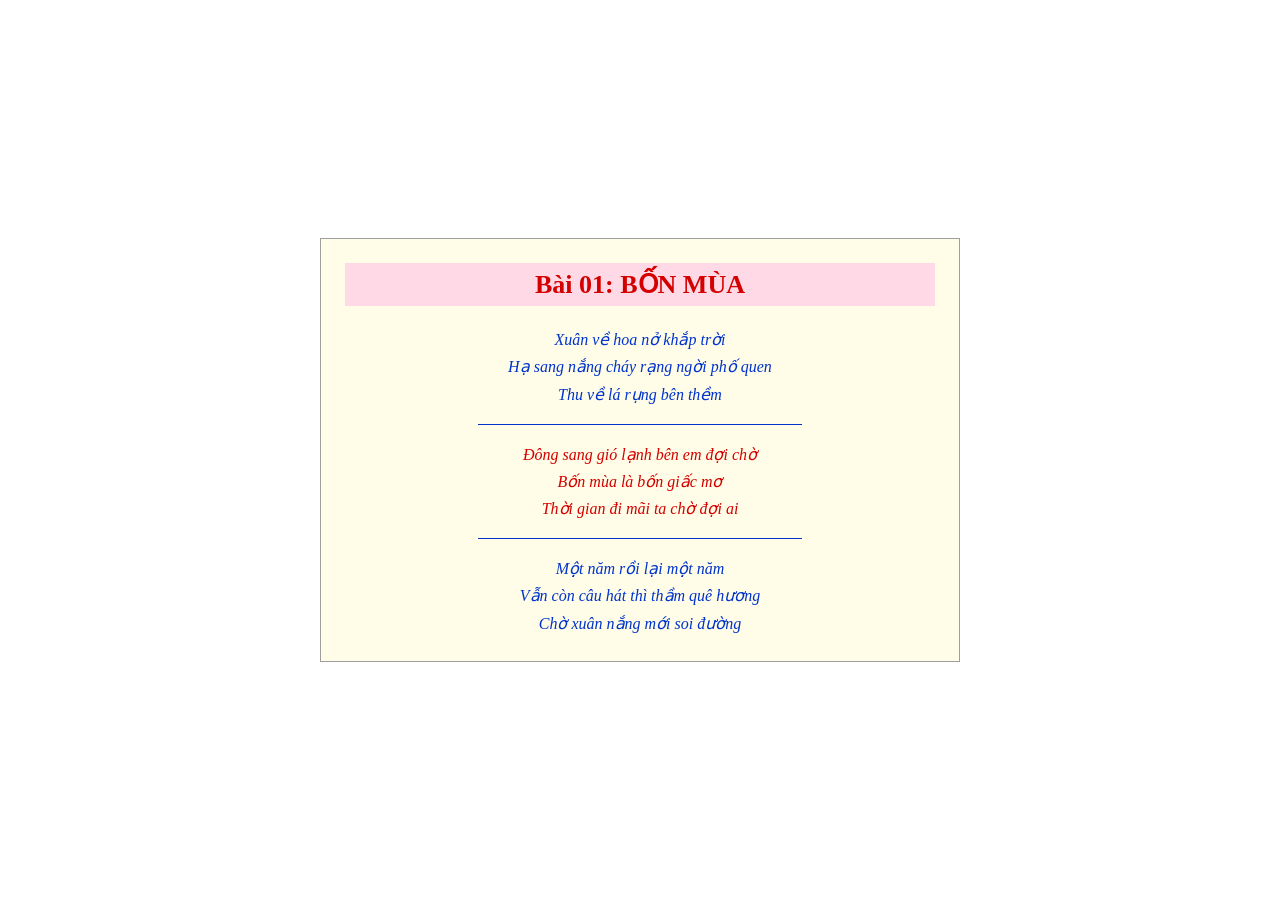
<file: ex01/index.html>
<!DOCTYPE html>
<html lang="vi">
<head>
    <meta charset="UTF-8">
    <meta name="viewport" content="width=device-width, initial-scale=1.0">
    <title>Bai01</title>
    <link rel="stylesheet" href="css/style.css">
</head>
<body>
    <article class="khung-tho">
        <h1>Bài 01: BỐN MÙA</h1>
        <p class="kho xanh">
        Xuân về hoa nở khắp trời<br>
        Hạ sang nắng cháy rạng ngời phố quen<br>
        Thu về lá rụng bên thềm
         </p>
         <hr>
          <p class="kho do">
        Đông sang gió lạnh bên em đợi chờ<br>
        Bốn mùa là bốn giấc mơ<br>
        Thời gian đi mãi ta chờ đợi ai
         </p>

         <hr>

         <p class="kho xanh">
        Một năm rồi lại một năm<br>
        Vẫn còn câu hát thì thầm quê hương<br>
        Chờ xuân nắng mới soi đường
         </p>
    </article>
</body>
</html>
</file>
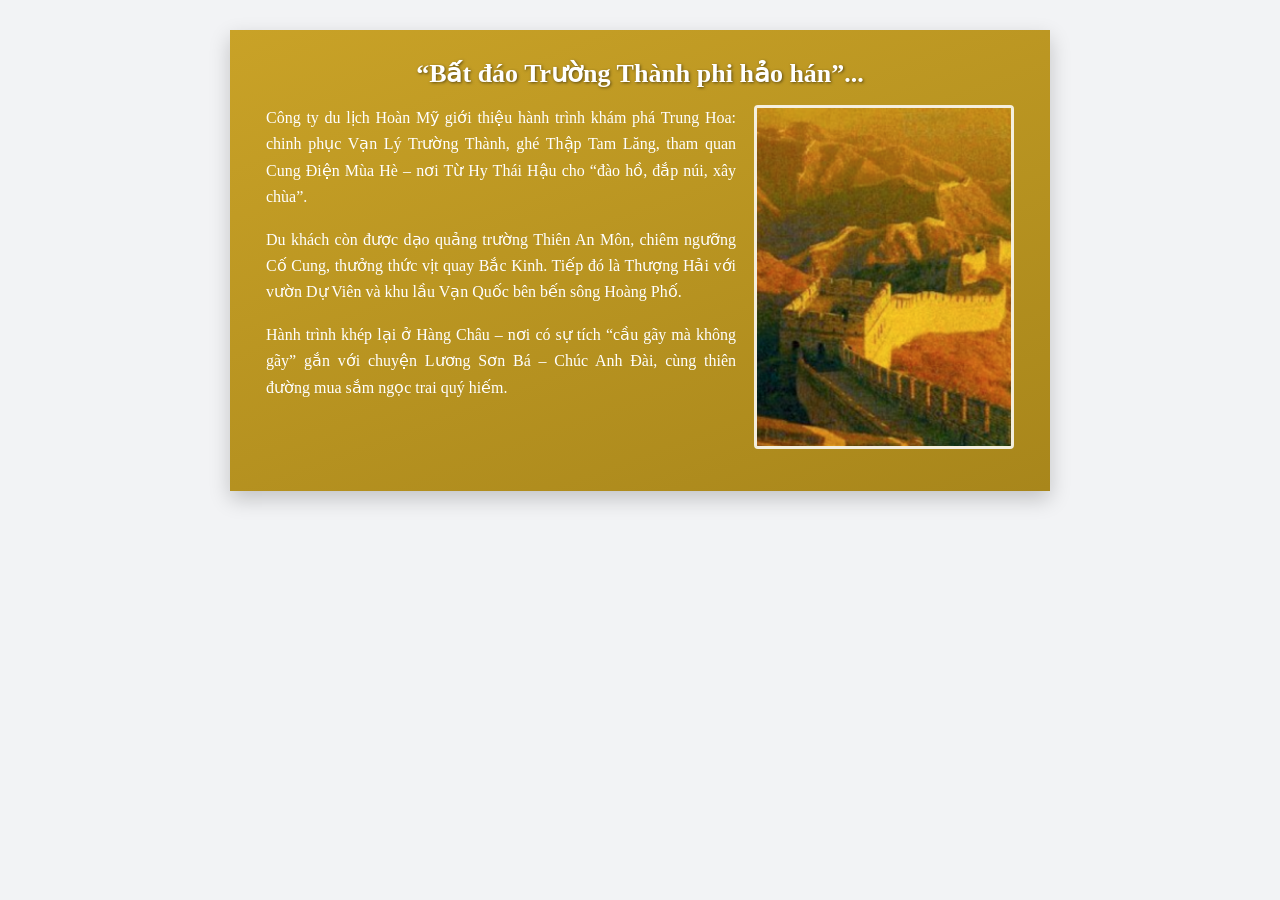
<file: ex02/index.html>
<!DOCTYPE html>
<html lang="vi">
<head>
    <meta charset="UTF-8">
    <meta name="viewport" content="width=device-width, initial-scale=1.0">
    <title>Bài 02: Hành Trình Trung Hoa</title>
    <link rel="stylesheet" href="css/style.css">
</head>
<body>
     <article class="banner">
        <h1>“Bất đáo Trường Thành phi hảo hán”...</h1>
        <img
             class="anh-noi"
             src="images/greatwall.jpg"
            alt="Vạn Lý Trường Thành"
         >
        <p>Công ty du lịch Hoàn Mỹ giới thiệu hành trình khám phá Trung Hoa: chinh phục Vạn Lý Trường Thành, ghé Thập Tam Lăng, tham quan Cung Điện Mùa Hè – nơi Từ Hy Thái Hậu cho “đào hồ, đắp núi, xây chùa”.</p>

        <p>Du khách còn được dạo quảng trường Thiên An Môn, chiêm ngưỡng Cố Cung, thưởng thức vịt quay Bắc Kinh. Tiếp đó là Thượng Hải với vườn Dự Viên và khu lầu Vạn Quốc bên bến sông Hoàng Phố.</p>

        <p>Hành trình khép lại ở Hàng Châu – nơi có sự tích “cầu gãy mà không gãy” gắn với chuyện Lương Sơn Bá – Chúc Anh Đài, cùng thiên đường mua sắm ngọc trai quý hiếm.</p>
    </article>   
</body>
</html>
</file>
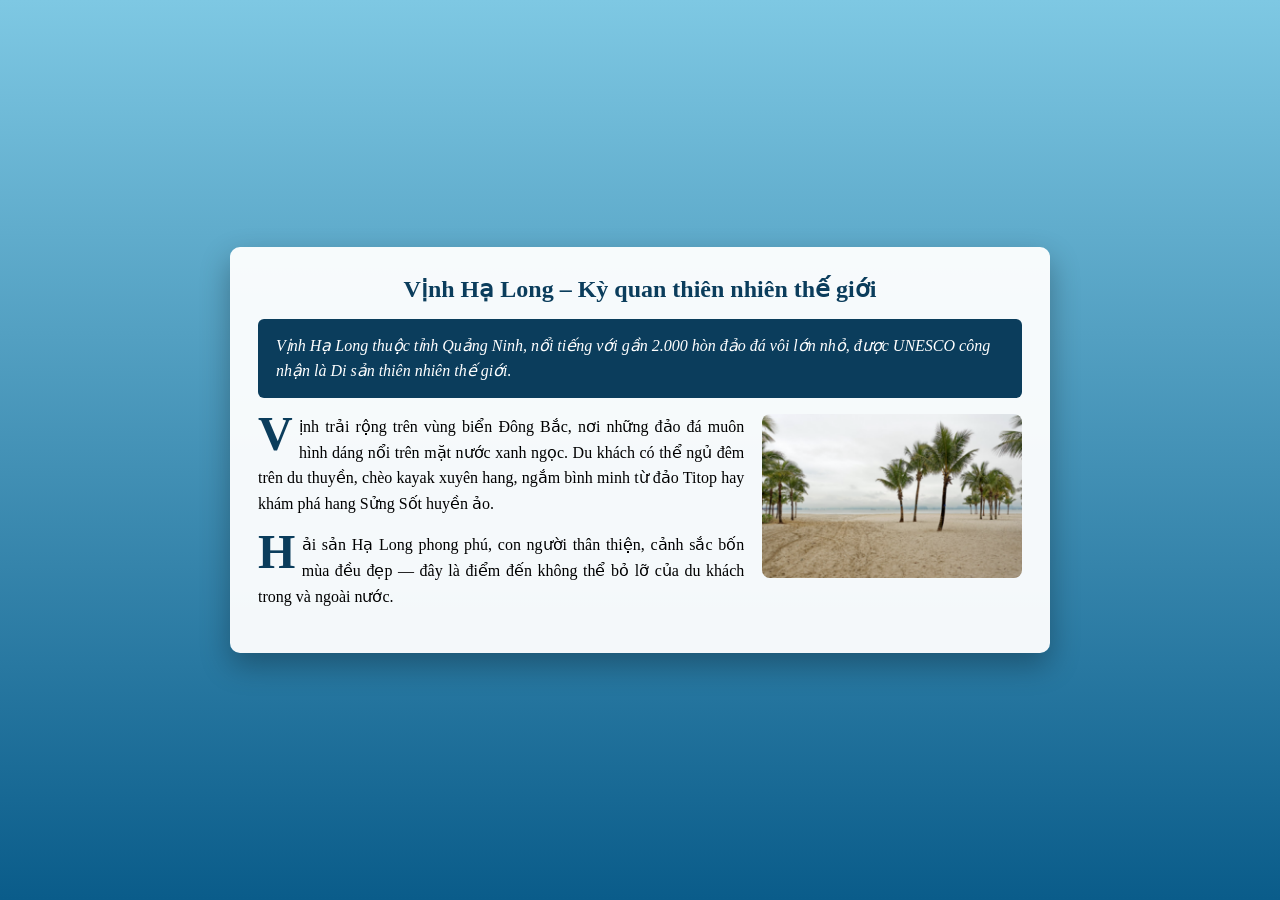
<file: ex03/index.html>
<!DOCTYPE html>
<html lang="vi">
<head>
    <meta charset="UTF-8">
    <meta name="viewport" content="width=device-width, initial-scale=1.0">
    <title>Bài 3: Vịnh Hạ Long</title>
    <link rel="stylesheet" href="css/style.css">
</head>
<body>
    <article class="bai-viet">
        <h1>Vịnh Hạ Long – Kỳ quan thiên nhiên thế giới</h1>
        <p class="sapo">
            Vịnh Hạ Long thuộc tỉnh Quảng Ninh, nổi tiếng với gần 2.000 hòn đảo đá vôi lớn nhỏ, được UNESCO công nhận là Di sản thiên nhiên thế giới.
        </p>
        <img class="anh-noi" src="images/vinh-ha-long.jpg" alt="Phong cảnh bên bờ biển">
        <p class="than-bai">
            Vịnh trải rộng trên vùng biển Đông Bắc, nơi những đảo đá muôn hình dáng nổi trên mặt nước xanh ngọc. Du khách có thể ngủ đêm trên du thuyền, chèo kayak xuyên hang, ngắm bình minh từ đảo Titop hay khám phá hang Sửng Sốt huyền ảo.
        </p>
        <p class="than-bai">
            Hải sản Hạ Long phong phú, con người thân thiện, cảnh sắc bốn mùa đều đẹp — đây là điểm đến không thể bỏ lỡ của du khách trong và ngoài nước.
        </p>
    </article>
</body>
</html>
</file>
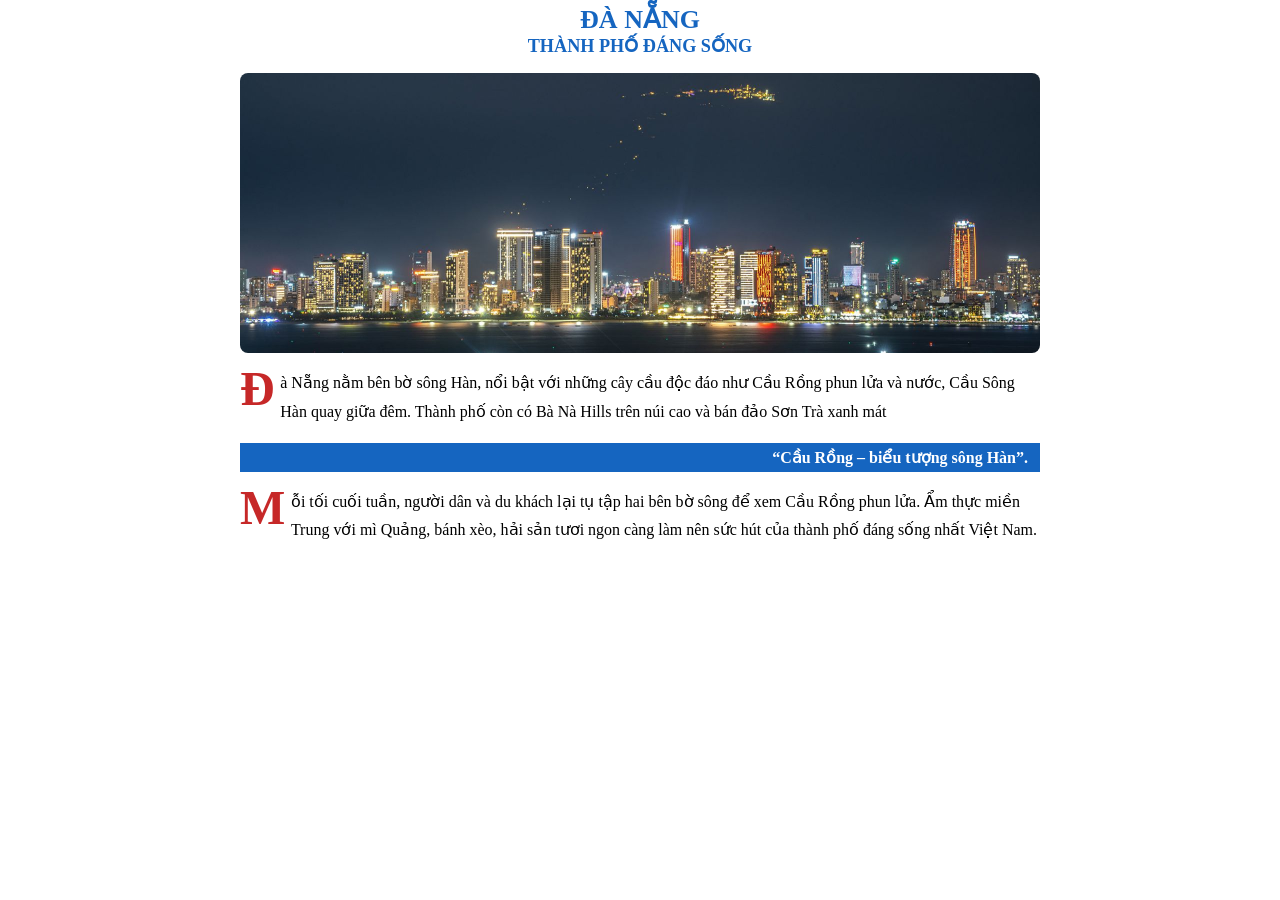
<file: ex04/index.html>
<!DOCTYPE html>
<html lang="vi">
<head>
    <meta charset="UTF-8">
    <meta name="viewport" content="width=device-width, initial-scale=1.0">
    <title>Bai04 - Đà Nẵng</title>
    <link rel="stylesheet" href="css/style.css">
</head>
<body>
    <main>
        <article>
            <h1>
                Đà Nẵng
                <span>
                    Thành phố đáng sống
                </span>
            </h1>
            <img class ="anh-banner" src="images/da-nang.jpg" alt="Phong cảnh Đà Nẵng">
            <p>
                 Đà Nẵng nằm bên bờ sông Hàn, nổi bật với những cây cầu độc đáo như
Cầu Rồng phun lửa và nước, Cầu Sông Hàn quay giữa đêm. Thành phố còn có Bà
Nà Hills trên núi cao và bán đảo Sơn Trà xanh mát
            </p>
            <h2>
               “Cầu Rồng – biểu tượng sông Hàn”. 
            </h2>
            <p>
              Mỗi tối cuối tuần, người dân và du khách lại tụ tập hai bên bờ sông để
xem Cầu Rồng phun lửa. Ẩm thực miền Trung với mì Quảng, bánh xèo, hải sản
tươi ngon càng làm nên sức hút của thành phố đáng sống nhất Việt Nam.  
            </p>
        </article>
    </main>
</body>
</html>
</file>
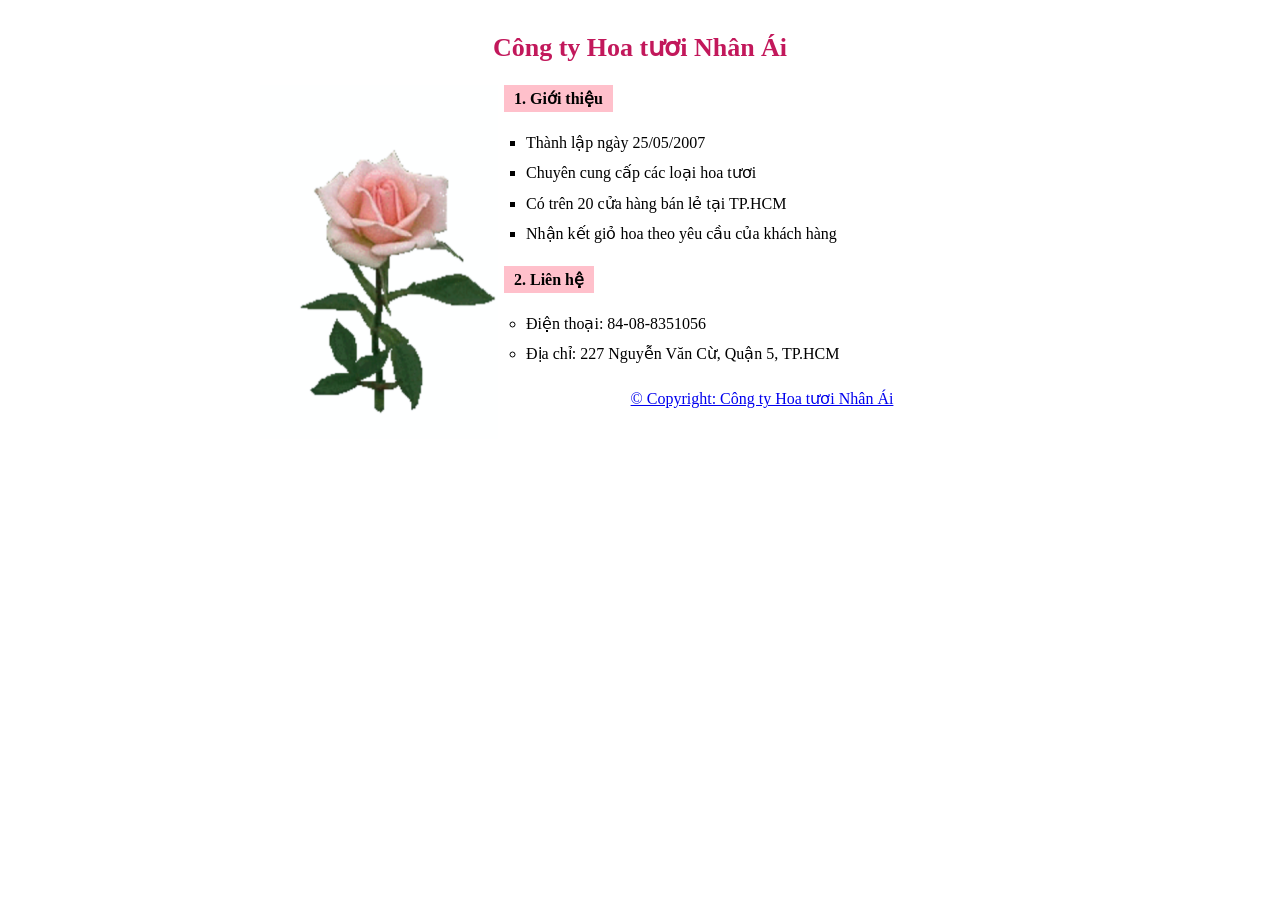
<file: ex05/index.html>
<!DOCTYPE html>
<html lang="vi">
<head>
    <meta charset="UTF-8">
    <meta name="viewport" content="width=device-width, initial-scale=1.0">
    <title>Công ty Hoa tươi Nhân Ái</title>
    <link rel="stylesheet" href="css/style.css">
</head>
<body>
    <main class="trang">
        <h1>Công ty Hoa tươi Nhân Ái</h1>

        <div class="bo-cuc-2-cot">
            <img src="images/Rose.gif" alt="Hoa hồng">

            <div>
                <h2 class="nhan-muc">1. Giới thiệu</h2>
                <ul class="ds-vuong">
                    <li>Thành lập ngày 25/05/2007</li>
                    <li>Chuyên cung cấp các loại hoa tươi</li>
                    <li>Có trên 20 cửa hàng bán lẻ tại TP.HCM</li>
                    <li>Nhận kết giỏ hoa theo yêu cầu của khách hàng</li>
                </ul>

                <h2 class="nhan-muc">2. Liên hệ</h2>
                <ul class="ds-tron">
                    <li>Điện thoại: 84-08-8351056</li>
                    <li>Địa chỉ: 227 Nguyễn Văn Cừ, Quận 5, TP.HCM</li>
                </ul>

                <footer class="ban-quyen">
                    &copy; Copyright: Công ty Hoa tươi Nhân Ái
                </footer>
            </div>
        </div>
    </main>
</body>
</html>
</file>
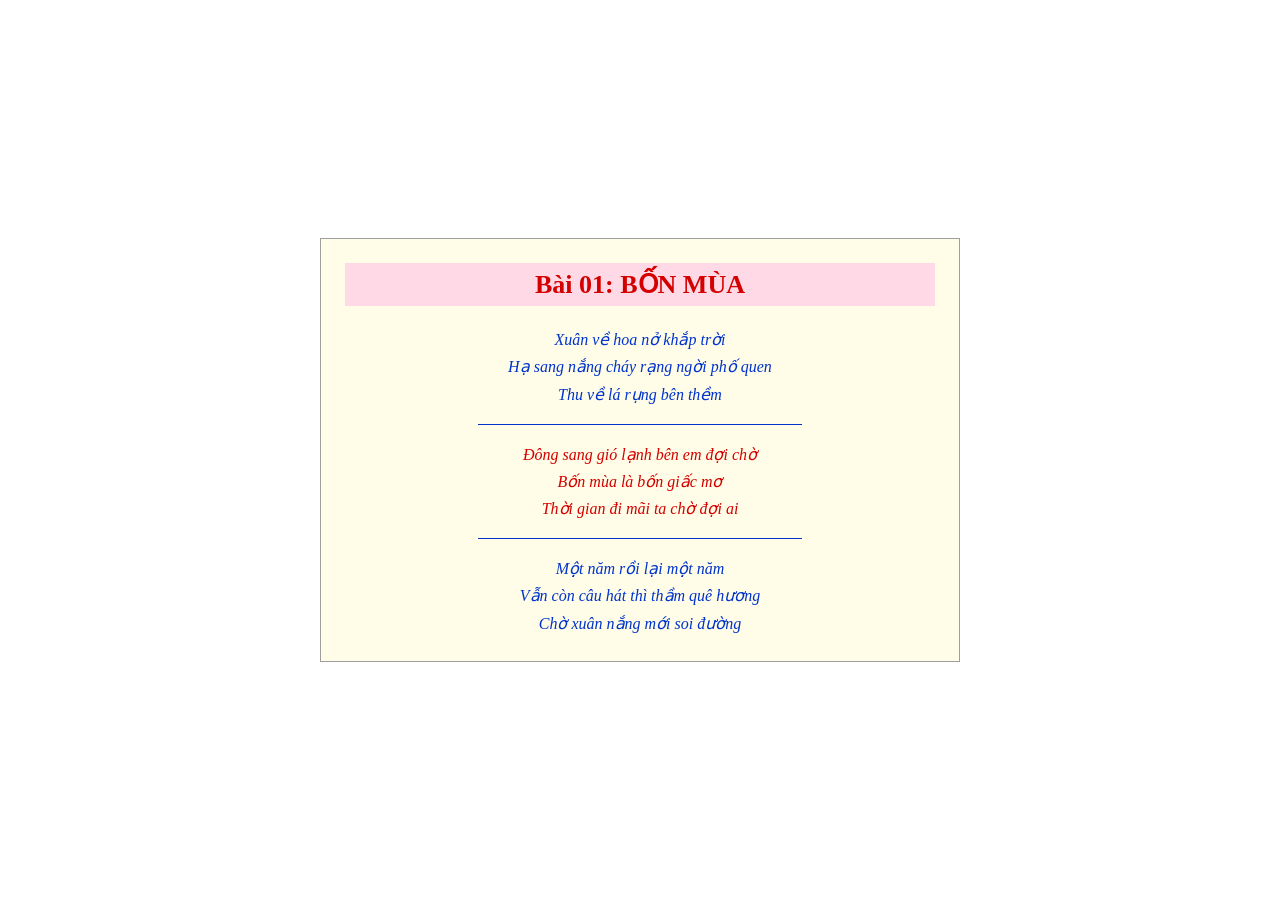
<file: bai01/ex01/index.html>
<!DOCTYPE html>
<html lang="vi">
<head>
    <meta charset="UTF-8">
    <meta name="viewport" content="width=device-width, initial-scale=1.0">
    <title>Bai01</title>
</head>
<body>
    <article class="khung-tho">
        <h1>Bài 01: BỐN MÙA</h1>
        <p class="kho xanh">
        Xuân về hoa nở khắp trời<br>
        Hạ sang nắng cháy rạng ngời phố quen<br>
        Thu về lá rụng bên thềm
         </p>
         <hr>
          <p class="kho do">
        Đông sang gió lạnh bên em đợi chờ<br>
        Bốn mùa là bốn giấc mơ<br>
        Thời gian đi mãi ta chờ đợi ai
         </p>

         <hr>

         <p class="kho xanh">
        Một năm rồi lại một năm<br>
        Vẫn còn câu hát thì thầm quê hương<br>
        Chờ xuân nắng mới soi đường
         </p>
</article>
<style>
    :root {
        --nen-khung: #FFFDE7;
        --vien-khung: #9E9E9E;
        --nen-tieu-de: #FFD9E6;
        --mau-do: #D40000;
        --mau-xanh: #0033CC;
    }

    body {
        margin: 0;
        min-height: 100vh;
        box-sizing: border-box;
        padding: 16px;
        display: flex;
        justify-content: center;
        align-items: center;
        font-family: "Times New Roman", serif;
    }

    .khung-tho {
        width: 640px;
        max-width: 100%;
        box-sizing: border-box;
        padding: 24px;
        border: 1px solid var(--vien-khung);
        background-color: var(--nen-khung);
        text-align: center;
    }

    .khung-tho h1 {
        margin: 0 0 20px;
        padding: 6px 0;
        background-color: var(--nen-tieu-de);
        color: var(--mau-do);
        font-size: 26px;
        font-weight: bold;
    }

    .kho {
        margin: 0;
        font-size: 16px;
        font-style: italic;
        line-height: 1.7;
    }

    .xanh {
        color: var(--mau-xanh);
    }

    .do {
        color: var(--mau-do);
    }

    .khung-tho hr {
        width: 55%;
        margin: 16px auto;
        border: 0;
        border-top: 1px solid var(--mau-xanh);
    }
</style>
</body>
</html>
</file>
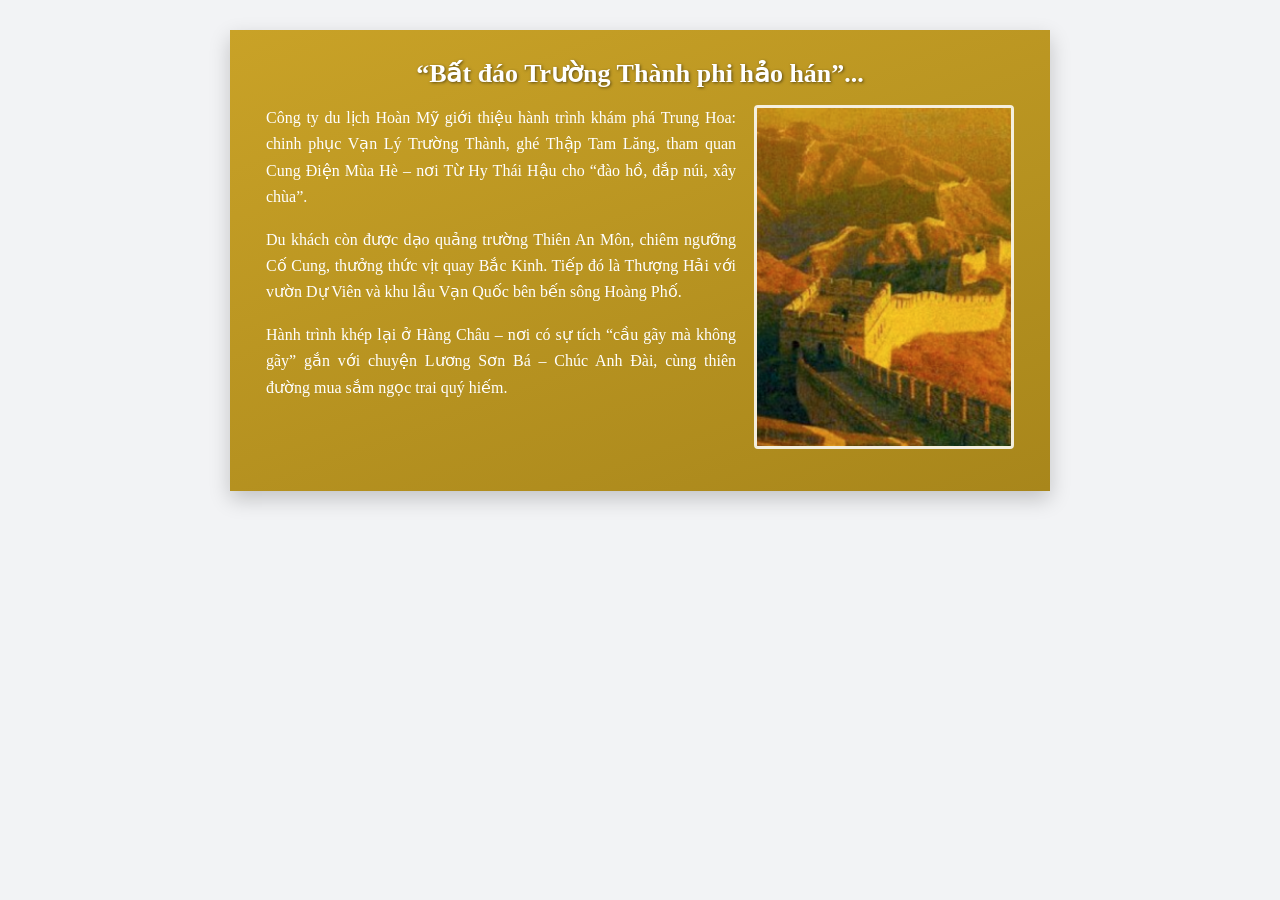
<file: bai02/ex02/index.html>
<!DOCTYPE html>
<html lang="vi">
<head>
    <meta charset="UTF-8">
    <meta name="viewport" content="width=device-width, initial-scale=1.0">
    <title>Bài 02: Hành Trình Trung Hoa</title>
    <style>
    body {
        margin: 0;
        padding: 30px 16px;
        background-color: #f2f3f5;
        font-family: "Times New Roman", serif;
    }

    .banner {
        max-width: 820px;
        box-sizing: border-box;
        margin: 0 auto;
        padding: 28px 36px;
        background: linear-gradient(160deg, #C9A227, #A8861B);
        color: #FFFFFF;
        box-shadow: 0 8px 20px rgba(0, 0, 0, 0.2);
        display: flow-root;
    }

    .banner h1 {
        margin: 0 0 16px;
        font-size: 26px;
        text-align: center;
        text-shadow: 1px 1px 3px rgba(0, 0, 0, 0.5);
    }

    .banner p {
        margin: 0 0 16px;
        line-height: 1.65;
        text-align: justify;
    }

    .anh-noi {
        float: right;
        width: 260px;
        max-width: 100%;
        height: auto;
        box-sizing: border-box;
        margin: 0 0 14px 18px;
        border: 3px solid rgba(255, 255, 255, 0.85);
        border-radius: 4px;
    }

    @media (max-width: 600px) {
        .banner {
            padding: 20px;
        }

        .anh-noi {
            float: none;
            display: block;
            margin: 0 auto 16px;
        }

        .banner p {
            text-align: left;
        }
    }
</style>
</head>
<body>
     <article class="banner">
        <h1>“Bất đáo Trường Thành phi hảo hán”...</h1>
        <img
            class="anh-noi"
            src="Anh/Bai02/greatwall.jpg"
            alt="Vạn Lý Trường Thành"
        >
        <p>Công ty du lịch Hoàn Mỹ giới thiệu hành trình khám phá Trung Hoa: chinh phục Vạn Lý Trường Thành, ghé Thập Tam Lăng, tham quan Cung Điện Mùa Hè – nơi Từ Hy Thái Hậu cho “đào hồ, đắp núi, xây chùa”.</p>

        <p>Du khách còn được dạo quảng trường Thiên An Môn, chiêm ngưỡng Cố Cung, thưởng thức vịt quay Bắc Kinh. Tiếp đó là Thượng Hải với vườn Dự Viên và khu lầu Vạn Quốc bên bến sông Hoàng Phố.</p>

        <p>Hành trình khép lại ở Hàng Châu – nơi có sự tích “cầu gãy mà không gãy” gắn với chuyện Lương Sơn Bá – Chúc Anh Đài, cùng thiên đường mua sắm ngọc trai quý hiếm.</p>
    </article>   
</body>
</html>
</file>
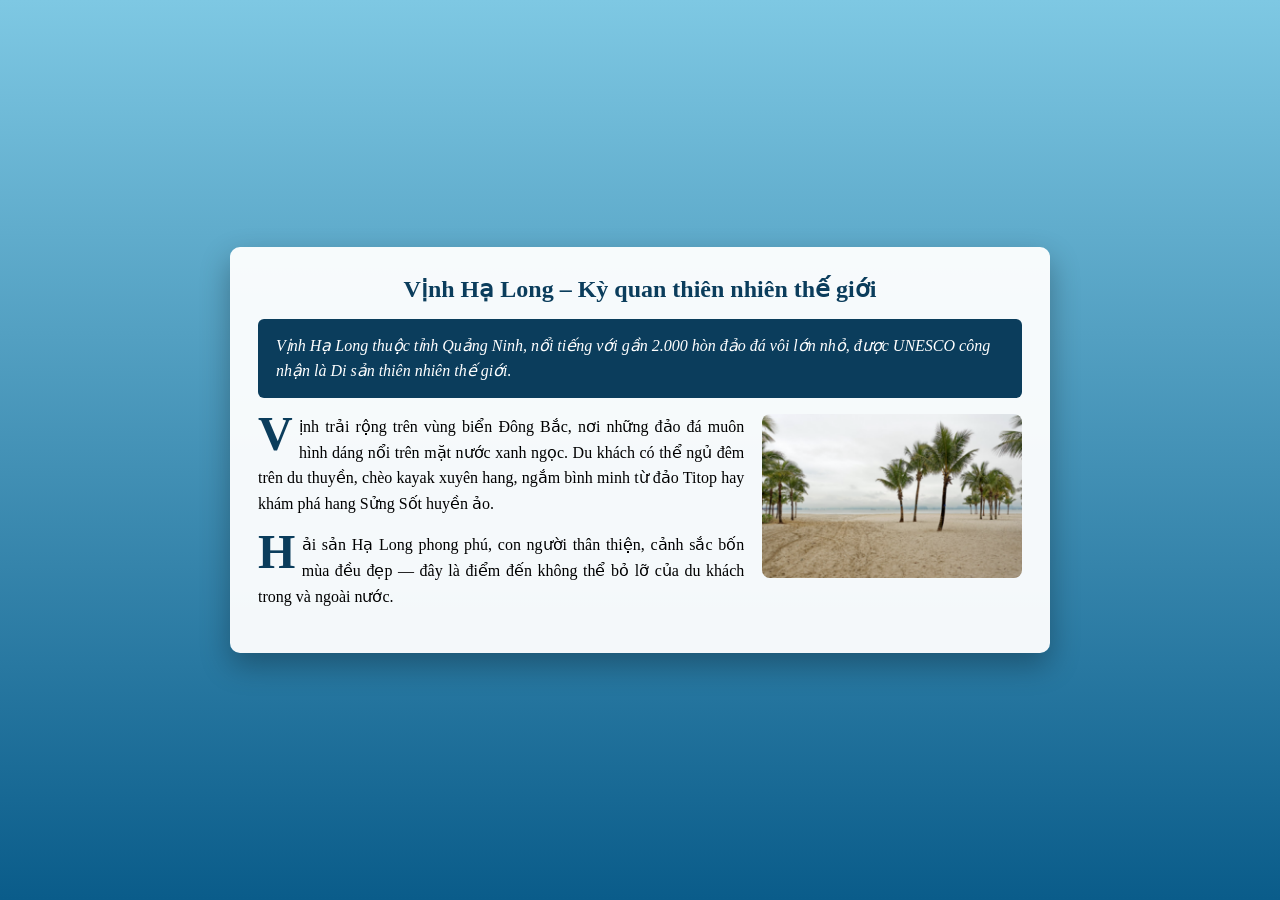
<file: bai03/ex03/index.html>
<!DOCTYPE html>
<html lang="vi">
<head>
    <meta charset="UTF-8">
    <meta name="viewport" content="width=device-width, initial-scale=1.0">
    <title>Bài 3: Vịnh Hạ Long</title>
    <style>
    body {
        padding: 24px 16px;
        margin: 0;
        min-height: 100vh;
        box-sizing: border-box;
        display: flex;
        justify-content: center;
        align-items: center;
        background: linear-gradient(180deg, #7ec8e3, #0a5c8a);
        font-family: "Times New Roman", serif;
    }
    .bai-viet {
        width: 100%;
        max-width: 820px;
        box-sizing: border-box;
        padding: 28px;
        background-color: rgba(255, 255, 255, 0.95);
        border-radius: 10px;
        box-shadow: 0 12px 30px rgba(0, 0, 0, 0.3);
        display: flow-root;
    }
    .bai-viet h1 {
        margin: 0 0 16px;
        text-align: center;
        color: #0b3d5c;
    }
    .sapo {
        margin: 0 0 16px;
        padding: 14px 18px;
        background-color: #0b3d5c;
        color: #ffffff;
        font-style: italic;
        border-radius: 6px;
        line-height: 1.6;
    }
    .anh-noi {
        float: right;
        width: 34%;
        max-width: 280px;
        height: auto;
        margin: 0 0 12px 18px;
        border-radius: 8px;
    }
    p.than-bai {
        margin: 0 0 16px;
        text-align: justify;
        line-height: 1.6;
    }
    p.than-bai::first-letter {
        float: left;
        font-size: 3rem;
        font-weight: bold;
        color: #0b3d5c;
        line-height: 0.85;
        padding-right: 0.4rem;
    }
</style>
</head>
<body>
    <article class="bai-viet">
        <h1>Vịnh Hạ Long – Kỳ quan thiên nhiên thế giới</h1>
        <p class="sapo">
            Vịnh Hạ Long thuộc tỉnh Quảng Ninh, nổi tiếng với gần 2.000 hòn đảo đá vôi lớn nhỏ, được UNESCO công nhận là Di sản thiên nhiên thế giới.
        </p>
        <img class="anh-noi" src="Anh/Bai03/vinh-ha-long.jpg" alt="Phong cảnh bên bờ biển">
        <p class="than-bai">
            Vịnh trải rộng trên vùng biển Đông Bắc, nơi những đảo đá muôn hình dáng nổi trên mặt nước xanh ngọc. Du khách có thể ngủ đêm trên du thuyền, chèo kayak xuyên hang, ngắm bình minh từ đảo Titop hay khám phá hang Sửng Sốt huyền ảo.
        </p>
        <p class="than-bai">
            Hải sản Hạ Long phong phú, con người thân thiện, cảnh sắc bốn mùa đều đẹp — đây là điểm đến không thể bỏ lỡ của du khách trong và ngoài nước.
        </p>
    </article>
</body>
</html>
</file>
<file: ex01/css/style.css>
:root {
        --nen-khung: #FFFDE7;
        --vien-khung: #9E9E9E;
        --nen-tieu-de: #FFD9E6;
        --mau-do: #D40000;
        --mau-xanh: #0033CC;
    }

    body {
        margin: 0;
        min-height: 100vh;
        box-sizing: border-box;
        padding: 16px;
        display: flex;
        justify-content: center;
        align-items: center;
        font-family: "Times New Roman", serif;
    }

    .khung-tho {
        width: 640px;
        max-width: 100%;
        box-sizing: border-box;
        padding: 24px;
        border: 1px solid var(--vien-khung);
        background-color: var(--nen-khung);
        text-align: center;
    }

    .khung-tho h1 {
        margin: 0 0 20px;
        padding: 6px 0;
        background-color: var(--nen-tieu-de);
        color: var(--mau-do);
        font-size: 26px;
        font-weight: bold;
    }

    .kho {
        margin: 0;
        font-size: 16px;
        font-style: italic;
        line-height: 1.7;
    }

    .xanh {
        color: var(--mau-xanh);
    }

    .do {
        color: var(--mau-do);
    }

    .khung-tho hr {
        width: 55%;
        margin: 16px auto;
        border: 0;
        border-top: 1px solid var(--mau-xanh);
    }
</file>
<file: ex02/css/style.css>
body {
        margin: 0;
        padding: 30px 16px;
        background-color: #f2f3f5;
        font-family: "Times New Roman", serif;
    }

    .banner {
        max-width: 820px;
        box-sizing: border-box;
        margin: 0 auto;
        padding: 28px 36px;
        background: linear-gradient(160deg, #C9A227, #A8861B);
        color: #FFFFFF;
        box-shadow: 0 8px 20px rgba(0, 0, 0, 0.2);
        display: flow-root;
    }

    .banner h1 {
        margin: 0 0 16px;
        font-size: 26px;
        text-align: center;
        text-shadow: 1px 1px 3px rgba(0, 0, 0, 0.5);
    }

    .banner p {
        margin: 0 0 16px;
        line-height: 1.65;
        text-align: justify;
    }

    .anh-noi {
        float: right;
        width: 260px;
        max-width: 100%;
        height: auto;
        box-sizing: border-box;
        margin: 0 0 14px 18px;
        border: 3px solid rgba(255, 255, 255, 0.85);
        border-radius: 4px;
    }

    @media (max-width: 600px) {
        .banner {
            padding: 20px;
        }

        .anh-noi {
            float: none;
            display: block;
            margin: 0 auto 16px;
        }

        .banner p {
            text-align: left;
        }
    }
</file>
<file: ex03/css/style.css>
body {
        padding: 24px 16px;
        margin: 0;
        min-height: 100vh;
        box-sizing: border-box;
        display: flex;
        justify-content: center;
        align-items: center;
        background: linear-gradient(180deg, #7ec8e3, #0a5c8a);
        font-family: "Times New Roman", serif;
    }
    .bai-viet {
        width: 100%;
        max-width: 820px;
        box-sizing: border-box;
        padding: 28px;
        background-color: rgba(255, 255, 255, 0.95);
        border-radius: 10px;
        box-shadow: 0 12px 30px rgba(0, 0, 0, 0.3);
        display: flow-root;
    }
    .bai-viet h1 {
        margin: 0 0 16px;
        text-align: center;
        color: #0b3d5c;
    }
    .sapo {
        margin: 0 0 16px;
        padding: 14px 18px;
        background-color: #0b3d5c;
        color: #ffffff;
        font-style: italic;
        border-radius: 6px;
        line-height: 1.6;
    }
    .anh-noi {
        float: right;
        width: 34%;
        max-width: 280px;
        height: auto;
        margin: 0 0 12px 18px;
        border-radius: 8px;
    }
    p.than-bai {
        margin: 0 0 16px;
        text-align: justify;
        line-height: 1.6;
    }
    p.than-bai::first-letter {
        float: left;
        font-size: 3rem;
        font-weight: bold;
        color: #0b3d5c;
        line-height: 0.85;
        padding-right: 0.4rem;
    }
</file>
<file: ex04/css/style.css>
body {
    margin: 0;
    padding: 16px;
    font-family: "Times New Roman", serif;
    font-size: 16px;
    padding-top: 4px
}

article {
    max-width: 800px;
    margin: 0 auto;
}

h1 {
    margin: 0;
    color: #1565C0;
    font-size: 26px;
    text-align: center;
    text-transform: uppercase;
}

h1 span {
    display: block;
    font-size: 0.7em;
}

.anh-banner {
    display: block;
    width: 100%;
    max-height: 280px;
    object-fit: cover;
    border-radius: 8px;
    margin: 16px 0;
}

p {
    margin: 0 0 16px;
    line-height: 1.8;
}

p::first-letter {
    float: left;
    color: #C62828;
    font-size: 3rem;
    font-weight: bold;
    line-height: 0.85;
    padding-right: 0.35rem;
}

h2 {
    margin: 0 0 16px;
    padding: 5px 12px;
    background-color: #1565C0;
    color: white;
    font-size: 16px;
    text-align: right;
}
</file>
<file: ex05/css/style.css>
.trang {
    max-width: 760px;
    margin: 32px auto;
    padding: 0 16px;
}

h1 {
    color: #C2185B;
    font-size: 26px;
    text-align: center;
    margin: 0 0 22px;
}

.bo-cuc-2-cot {
    display: grid;
    grid-template-columns: 220px 1fr;
    gap: 24px;
}


.nhan-muc {
    display: inline-block;
    background-color: #FFC0CB;
    color: #000;
    font-weight: bold;
    padding: 4px 10px;
    font-size: 16px;
    margin: 0;
}

.ds-vuong,
.ds-tron {
    line-height: 1.9;
    padding-left: 22px;
}

.ds-vuong {
    list-style-type: square;
}

.ds-tron {
    list-style-type: circle;
}

.ban-quyen {
    color: #0000EE;
    text-decoration: underline;
    text-align: center;
    margin-top: 20px;
}
</file>
